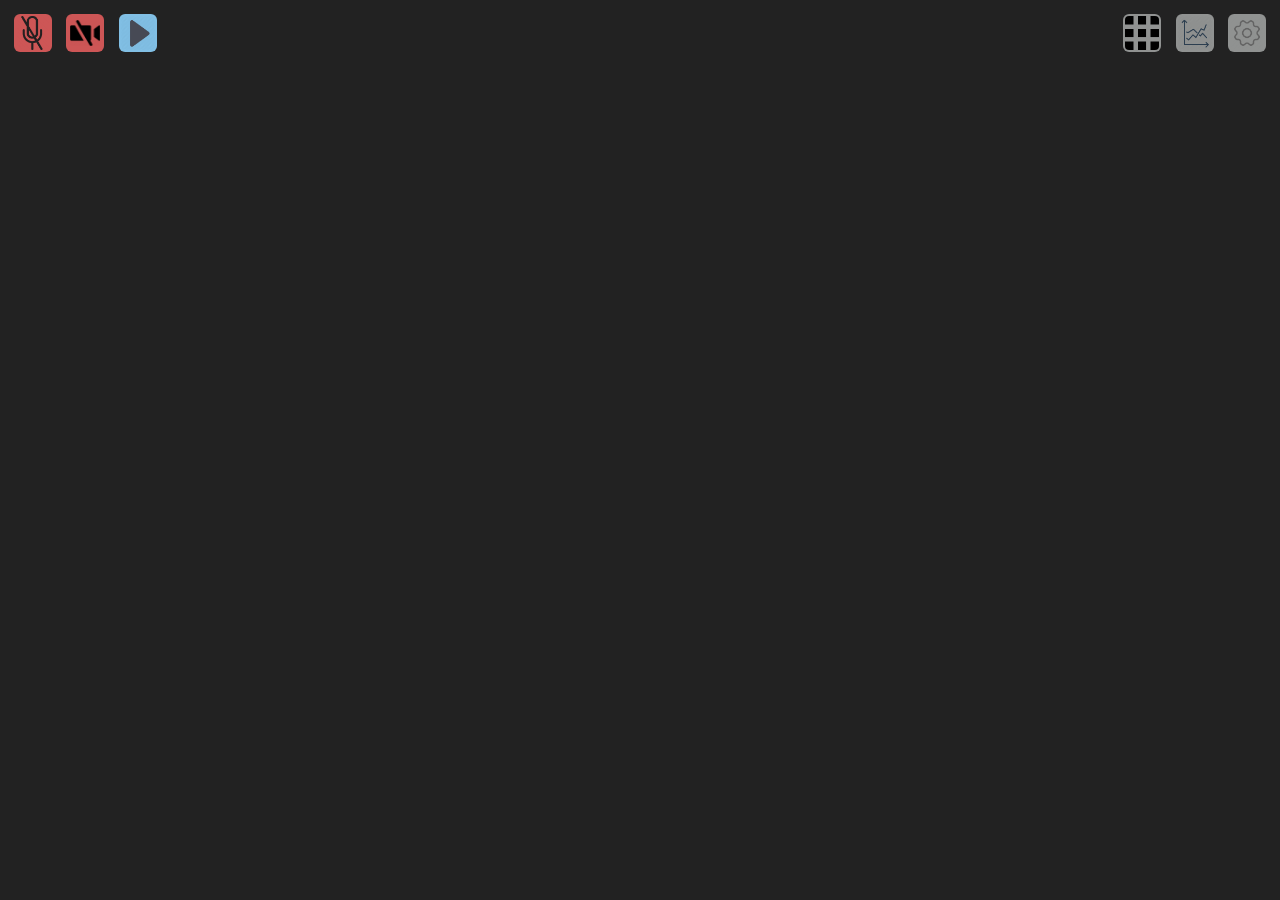
<file: watch.html>
<!DOCTYPE html>
<html lang="en">

<head>
  <meta charset="utf 8">
  <title>Agora Mega Grid</title>
  <link rel="stylesheet" href="./assets/bootstrap.min.css">
  <script src="./sdk/ng4.5b.js"></script>
  <script src="./sdk/AgoraRTM.js"></script>
  <script src="./sdk/AgoraRTCUtil.js"></script>
  <!--script src="./sdk/AgoraWatchYT.js"></script-->
  <script src="./sdk/AgoraWatchParty.js"></script>
  <link rel="stylesheet" href="./index.css?1=edd">
  <link rel="stylesheet" href="./grid.css?1=3rddr2">
  <meta name="viewport" content="width=device-width, initial-scale=1">
</head>

<body>
  <div id="main_body" class="main_body">
    <div id="toolbar" class="header">

      <div id="media_controls" class="media_controls">
        <img src='img/microphone_1-512.webp' onclick="toggleMic()" id="mic_off"
          class="default_icon default_icon_left media_buttons_enabled hidden" />
        <img src='img/icon-40-512.webp' onclick="toggleMic()" oldclick="toggleMic()" id="mic_on"
          class="default_icon default_icon_left button_horizontally_flip" />
        <img src='img/_video-512.png' onclick="toggleCam()" id="cam_off"
          class="default_icon default_icon_left media_buttons_enabled hidden" />
        <img src='img/73-512.webp' onclick="toggleCam()" id="cam_on"
          class="default_icon default_icon_left cam_off_reduced" />

        <img src='img/play.png' onclick="agoraWatchParty.togglePlayerControls()" id="play_controls"
          class="default_icon default_icon_left play_icon" />

      </div>

      <div id="settings_controls" class="settings_controls">

        <img src='img/iconfinder_apps_326511.png' onclick="toggleLayout()" id="settings_button"
          class="default_icon default_icon_right settings_icon" />
        <img src='img/aami3-22-512.png' onclick="toggleStats()" id="stats_button"
          class="default_icon default_icon_right settings_icon" />
        <img src='img/Settings_control_interface-512.webp' onclick="toggleSettings()" id="settings_button"
          class="default_icon default_icon_right settings_icon" />
      </div>

      <div id="spinner" class="lds-ring hidden">
        <div></div>
        <div></div>
        <div></div>
        <div></div>
      </div>

      <!-- Modal -->
      <div class="modal fade" id="media-device-test" data-backdrop="static" tabindex="-1" role="dialog"
        aria-labelledby="staticBackdropLabel" aria-hidden="true">
        <div class="modal-dialog" role="document">
          <div class="modal-content">
            <div class="modal-header">
              <h5 class="modal-title" id="modal-label">Device Selection </h5>
            </div>
            <div class="modal-body">
              <div class="container">
                <h5 class="device-name">Microphone</h5>
                <p class="device-intro">Please speak to confirm your mic works</p>
                <div class="input-group mb-3">
                  <div class="input-group-prepend">
                    <button class="btn btn-outline-secondary dropdown-toggle" type="button" data-toggle="dropdown"
                      aria-haspopup="true" aria-expanded="false">Mics</button>
                    <div class="mic-list dropdown-menu"></div>
                  </div>
                  <input type="text" class="mic-input form-control" aria-label="Text input with dropdown button"
                    readonly>
                </div>
                <div class="progress">
                  <div class="progress-bar bg-success" role="progressbar" aria-valuenow="0" aria-valuemin="0"
                    aria-valuemax="100"></div>
                </div>
                <br />
                <h5 class="device-name">Camera</h5>
                <div class="input-group mb-3">
                  <div class="input-group-prepend">
                    <button class="btn btn-outline-secondary dropdown-toggle" type="button" data-toggle="dropdown"
                      aria-haspopup="true" aria-expanded="false">Cams</button>
                    <div class="cam-list dropdown-menu"></div>
                  </div>
                  <input type="text" class="cam-input form-control" aria-label="Text input with dropdown button"
                    readonly>
                </div>
                <!-- 
          <h5 class="device-name">Speaker</h5>
          <p class="device-intro">Play sound to test if the speaker works. (Switching speakers works only on Chrome).</p>
          <div class="input-group mb-3">
            <div class="input-group-prepend">
              <button class="btn btn-outline-secondary dropdown-toggle" type="button" data-toggle="dropdown" aria-haspopup="true" aria-expanded="false">Speakers</button>
              <div class="speaker-list dropdown-menu"></div>
            </div>
            <input type="text" class="speaker-input form-control" aria-label="Text input with dropdown button" readonly>
            <button class="speaker-play btn btn-primary btn-sm">play</button>
          </div>
          <div class="button">
          </div>     -->
                <div id="pre-local-player" class="player"></div>

              </div>
            </div>
            <div class="modal-footer">
              <button type="button" class="btn btn-primary" id="mediaGo" data-dismiss="modal">Join Channel</button>
            </div>
          </div>
        </div>
      </div>

      <div id="stats_container" class="hidden">
        <div id="renderFrameRate" class="media_buttons agora_stats"> </div>
      </div>

      <div id="player_container" class="hidden">
        <div>
          <!--
          <label for="fname">Youtube Id: </label>
          <input type="text" id="ytid" name="ytid" value="kHMXNPkNTTQ">
          <img src='img/cue.webp' onclick="agoraWatchYT.cueVideo()" id="ytcue" class="default_icon default_icon_left play_icon" />
          <img src='img/play.png' onclick="agoraWatchYT.playVideo()" id="ytplay" class="default_icon default_icon_left play_icon" />
          <img src='img/stop.webp' onclick="agoraWatchYT.stopVideo()" id="ytstop" class="default_icon default_icon_left play_icon stop_icon" />
          -->
          <label class="mp4label" for="fname">Content URL </label>
          <input type="text" class="watch_input" id="watchid" name="watchid"
            value="https://sokool.io/media/h264_1080_best.mp4">
          <img src='img/cue.webp' onclick="agoraWatchParty.cueVideo()" id="cue"
            class="default_icon default_icon_left play_icon cue_icon" />
          <img src='img/stop.webp' onclick="agoraWatchParty.stopVideo()" id="stop"
            class="default_icon default_icon_left play_icon stop_icon" />
          <!--<img src='img/play.png' onclick="agoraWatchParty.playVideo()" id="play" class="default_icon default_icon_left play_icon" />
         
          -->
        </div>
      </div>
    </div>

    <div id="focus-video" class="focussed-video hidden">
      <div id="ytplayer" class="hidden"></div>

      <div id="agoraplayer" class="hidden">
        <video id="agoravideoplayer" crossorigin="anonymous" controls="false" preload='auto'>
          <!--<source src="https://assets.frame.io/encode/39a5dbfc-e900-437d-8be9-58306c1be59b/h264_1080_best.mp4?x-amz-meta-resource_id=81d272bd-c1f7-4c4a-b0a7-08099853e362&amp;x-amz-meta-resource_type=asset&amp;x-amz-meta-request_id=Fny-4XSBBXpoaqkAz5GD&amp;x-amz-meta-project_id=986ae212-5ed1-43b7-a495-bb13a80d2f33&amp;Expires=1620466241&amp;Signature=d9W99H2vIi2Jifm~k370Ip6B11Ra9MBhd3jLF5V8ZgfpcvM6ZJBJr6PrQUpIermO4tJRhXgw79WLtPZVhkSILC-sILkXziKn8SttPZn4GwYOADWddC8qmXfbgsEsGt-YOYgaDU04pk5UDEgyZ85QCzaTCL1s48zz2XUER1f0gwZBYNKWOmr0LfuPQvla9RuVtsyQnn~lqq2y8sP42HaxN6R8V9kSFlNelKOoXsGE7VkxVjXXnLgVXw7iWa8Tp4LYUPC7HqNFC9jd0TWtV2Jia5kKZfk-y0KIVldupaEoXXWQvGHP8oDzUCi70VRoqCLcypLgERSkdQAHMeGbYlyfaA__&amp;Key-Pair-Id=K1XW5DOJMY1ET9" type="video/mp4">-->
        </video>
      </div>
    </div>


    <div id="grid" class="grid_wrapper">
      <div id="local-player" class="local_video hidden"></div>
    </div>

  </div>
</body>

<script>


</script>

<script src="./assets/jquery-3.4.1.min.js"></script>
<script src="./assets/bootstrap.bundle.min.js"></script>
<script src="./app.js?rrWWWr"></script>
</file>
<file: index.css>
body {
    background-color: #222 !important;
    overflow: hidden;
  }

  .focussed-video {
    ffbackground-color: #111;
    margin: auto;
  }

  .agora_video_player {
    -moz-border-radius: 6px;
    -webkit-border-radius: 6px;
    border-radius: 6px;
    overflow: hidden;
    object-fit: contain !important;
  }

  .agora_select {
    margin: 10px;
    display: block;
    width: 240px;
    background-color: #111;
    color: #ddd;
  }

  .cpu_stats {
    color: #81bfe4 !important;
  }

  .cpu_statso {
    width: 250px !important;
    font-size: 18px;
    display: inline-block;
    color: #bfbfbf;
  }

  .cpu_stats_mobile {
    color: #81bfe4 !important;
  }

  .cpu_stats_mobile_o {
    width: 120px !important;
    font-size: 14px;
    display: inline-block;
    color: #bfbfbf;
  }

  .fixed_stat {
    display: inline-block;
    width: 70px;
    text-align: left;
  }

  .fixed_stat_short {
    display: inline-block;
    text-align: left;
    width: 16px;
  }

  .stats_display_inner {
    background-color: rgb(77, 57, 4);
    padding: 2px;
    opacity: 0.9;
  }

  .stats_display {
    color: #ffbf00;
    margin-left: 2px;
    margin-top: 2px;
    position: absolute;
    z-index: 100;
    font-size: 12px;
  }

  .stats_display_inner_low {
    color: #ffbf00 !important;
  }

  .stats_display_small_font {
    font-size: 8px !important;
  }

  .stats_display_large_font {
    font-size: 16px !important;
  }

  .stats_display_local {
    color: #ae47de;
    margin-left: 8px;
    margin-top: 8px;
    position: absolute;
    z-index: 100;
    font-size: 14px;
  }

  .mic_talking {
    background-color: lime-green;
  }

  .local_video {
    margin: 2px;
    margin-left: 3px;
    margin-right: 0px;
    padding: 2px;
    width: 120px;
    height: 90px;
    display: inline-block;
  }

  .hidden {
    display: none !important;
  }

  .remove_agora_video_style {
    background-color: transparent !important;
  }

  .focussed-video-inner {
    width: 100% !important;
    height: 100% !important;
    background-image: url("./img/novideo.png");
    background-repeat: no-repeat;
    background-size: auto 30%;
    background-position: center 50%;
  }

  .remote_video {
    background-image: url("./img/novideo.png");
    background-repeat: no-repeat;
    background-size: auto 50%;
    background-position: center 50%;
    margin: 2px;
    padding: 2px;
    width: 120px;
    height: 90px;
    display: inline-block;
  }

  .logo {
    width: 100%;
    height: 30px;
    background-color: white;
    display: flex;
    justify-content: center;
  }

  .logoimg {
    height: 28px;
    margin-top: 1px;
  }

  .chat {
    position: absolute;
    right: 10px;
    background-color: #efefef;
    width: 190px;
    border-radius: 6px !important;
  }

  .chat_send{
    display: inline-block;
  }

  .econtainer { 
    position: absolute;
    z-index: 10000;
    display: none;
    left: 0; 
    right: 0; 
    margin-left: auto; 
    margin-right: auto; 
    width: 600px; /* Need a specific value to work */
    margin-top: 70px;
    }
  .chatcellleft{
    border-radius: 6px;
    box-shadow: rgb(178 178 178) 0px 0px 2px;
    display: block;
    padding: 4px 8px;
    position: relative;
    vertical-align: top;
    color: white;
    overflow-wrap: break-word;
    max-width: 180px;
    background-color: #e447cb;
    border: none;
    margin-left: 4px;
    margin-right: 30px;
    margin-top: 0px;
    font-size: 12px;
  }

  .chatcellleftdate{
    display: block;
    position: relative;
    vertical-align: top;
    color: black;
    margin-left: 7px;
    margin-right: 34px;
    margin-top: 10px;
    font-size: 9px;
  }

  .chatcellrightdate{
    display: block;
    position: relative;
    vertical-align: top;
    color: black;
    margin-left: 134px;
    margin-right: 8px;
    margin-top: 10px;
    font-size: 9px;
  }

  .chatcellright {
    border-radius: 6px;
    box-shadow: rgb(178 178 178) 0px 0px 2px;
    display: block;
    padding: 4px 8px;
    position: relative;
    vertical-align: top;
    color: black;
    overflow-wrap: break-word;
    max-width: 180px;    
    background-color: #ddd;
    border: none;
    margin-left: 30px;
    margin-right: 4px;
    margin-top: 0px;
    font-size: 12px;
  }

  #chatbox {
    text-align: left;
    margin: 0 auto;
    margin-bottom: 5px;
    padding: 4px;
    padding-top: 0px;
    background: #fafafa;
    width: 190px;
    border: 1px solid #efefef;
    overflow: auto;    
    border-radius: 6px !important;
    border-bottom: 1px solid #efefef;
  }

  #usermsg {
    width: 130px;
    margin-left: 6px;
    border: 1px solid #ccc;
    border-radius: 2px;
    padding-left: 4px;
    font-size: 12px;
  }

  #usermsg:focus {
    outline: none !important;
    border: 1px solid #eee;
  }

  #submitmsg {
    width: 15px;
    margin-left: 4px;
    cursor: pointer;
  }

  #emoticon {
    width: 15px;
    margin-left: 4px;
    cursor: pointer;
  }
  

  .remote_video_mobile {
    margin: 1px;
    padding: 1px;
  }

  .remote_video_active {
    border-style: solid;
    padding: 0px;
    border-color: #FD5F00;
    border-width: 2px;
    -moz-border-radius: 5px;
    -webkit-border-radius: 5px;
    border-radius: 5px;
  }

  .agora_stats {
    width: 100% !important;
    height: 48px;
    pheight: 32px;
    font-size: 14px;
    padding: 2px;
    margin-top: 8px !important;
    margin: 2px;
    bbackground-color: #5b5b5b;
    background-color: #b8b8b8;
    color: black;
    display: inline-block;
    text-align: center;
    cursor: pointer;
    vertical-align: middle;
  }

  .media_controls {
    font-family: Arial, Helvetica, sans-serif;
    width: 160px;
    color: black;
    display: inline-block;
  }

  .settings_controls {
    font-family: Arial, Helvetica, sans-serif;
    float: right;
    color: black;
    display: inline-block;
  }

  .main {
    background: #222;
  }

  #toolbar {
    white-space: nowrap;
  }

  #control_container {
    idisplay: inline-block;
    top: -46px;
    position: relative;
    left: 6px;
    top: -9px;
    left: 0px;
  }

  #stats_container {
    width: 100%;
    float: left;
    margin-right: 3px;
    display: inline-block;
  }


  #player_container {
    width: 100%;
    float: left;
    margin-right: 3px;
    margin-top: 12px;
    padding: 6px;
    padding-top: 11px;
    display: inline-block;
    background-color: #81bfe4 !important;
  }

  #mic_mute {
    background-image: url('img/microphone_1-512.webp');
  }

  .default_icon_mobile {
    width: 60px !important;
    height: 60px !important;
    margin-left: 10px !important;
    margin-right: 10px !important;
  }

  .button_horizontally_flip {
    transform: scaleX(-1);
  }

  .fullscreen {
    width: 1280px !important;
    height: 720px !important;
  }

  .cam_off_reduced_mobile {
    width: 52px !important;
    height: 44px !important;
    margin-left: 10px !important;
    margin-right: 10px !important;
    padding: 12px !important;
    padding-left: 8px !important;
    padding-right: 8px !important;
  }

  .cam_off_reduced {
    width: 30px !important;
    height: 26px !important;
    padding: 6px !important;
    padding-left: 4px !important;
    padding-right: 4px !important;
  }

  .default_icon_left_mobile {
    margin-left: 14px !important;
  }

  .default_icon_right_mobile {
    margin-right: 14px !important;

  }

  .default_icon_left {
    margin-left: 10px;
  }

  .default_icon_right {
    margin-right: 10px;
  }

  .default_icon {
    width: 34px;
    height: 34px;
    border-radius: 16%;
    padding: 2px;
    imargin: 6px;

    background-color: #cd5656;
    color: white;
    display: inline-block;
    text-align: center;
    cursor: pointer;
    vertical-align: middle;
    box-sizing: content-box;
  }


  .play_icon {
    background-color: #81bfe4 !important;
  }


  ._icon {
    background-color: #81bfe4 !important;
  }


  .stop_icon {
    width: 28px !important;
    height: 28px !important;
    margin-top: -3px !important;
    margin-left: 12px;
    opacity: 80% !important;
  }

  .cue_icon {
    width: 32px !important;
    height: 32px !important;
    margin-top: -3px !important;
  }



  .media_buttons_enabled {
    background-color: #47aa79 !important;
  }

  .settings_icon {
    background-color: rgb(144, 146, 145) !important;
  }

  #pre-local-player {
    width: 320px;
    height: 180px;
  }

  #grid {
    margin-left: 4px;
    overflow: hidden;
  }


  .lds-ring {
    top: 50%;
    left: 50%;
    margin-left: -80px;
    margin-top: -80px;
    display: block;
    position: absolute;
    width: 80px;
    height: 80px;

  }

  .mic_push {
    background: rgb(91, 184, 137) !important;
  }

  .lds-ring div {
    z-index: 100;
    left: 50%;
    top: 50%;
    box-sizing: border-box;
    display: block;
    position: absolute;
    width: 64px;
    height: 64px;
    margin: 4px;
    border: 4px solid rgb(91, 184, 137);
    border-radius: 50%;
    animation: lds-ring 1.2s cubic-bezier(0.5, 0, 0.5, 1) infinite;
    border-color: rgb(91, 184, 137) transparent transparent transparent;
  }

  .lds-ring div:nth-child(1) {
    animation-delay: -0.45s;
  }

  .lds-ring div:nth-child(2) {
    animation-delay: -0.3s;
  }

  .lds-ring div:nth-child(3) {
    animation-delay: -0.15s;
  }

  @keyframes lds-ring {
    0% {
      transform: rotate(0deg);
    }

    100% {
      transform: rotate(360deg);
    }
  }

  .modal-content {
    background-color: #fafafa;
  }

  .grid_over {
    position: absolute;
    bottom: 10px;
    right: 10px;
  }

  .grid_over_chat {
    position: absolute;
    bottom: 10px;
    right: 210px;
  }

  .mp4label {
    margin-left: 5px;
    margin-right: 5px !important;
    font-size: 16px;
    font-weight: 700;
  }

  .watch_input {
    width: 350px;
  }

  .watch_input_mobile {
    width: 70px;
  }

  #watchiddd {
    width: 18px;
    height: 28px;
  }

  #agoravideoplayer {
    width: 100%;
    border-radius: 10px;
  }


  .status_good {
    color: #368b61;
  }

  .status_fair {
    color: #6d7410;
  }

  .status_poor {
    color: #865102;
  }

  .status_critical {
    color: #5f0202;
  }
</file>
<file: grid.css>
.main_body {
    display: grid;
    grid-template-columns: repeat(1, 1fr);
    grid-template-rows: auto 1fr;
    gap: 4px;
    grid-auto-rows: minmax(auto, auto);
    height: 100%;
    overflow: hidden;
  }

  .main_body_mobile{
    
  }





  .main_body_mobile_landscape{
    gap: 2px !important;
  }


  .main_body_mobile_portrait{
    gap: 8px !important;
  }

  .old_main_body_mobile_landscape {
    grid-template-columns: repeat(3, 1fr) !important;
  }

  .default_icon_mobile_landscape {
    display:block;  
    margin-top: 30px;
  }

  .media_controls_mobile_landscape {
    width: 40px !important;
  }

  .grid_wrapper {
    display: grid;
    grid-template-columns: repeat(1, 1fr);
    gap: 2px;
    grid-auto-rows: minmax(22px, auto);
  }

  .grid_wrapper_follow {
    overflow-x: scroll;
  }

  .cell {
    background-color: black;
    width: 160px;
    height: 90px;
  }

  .header {
    height: 60px;
    padding: 14px;
    padding-right: 4px;
    padding-left: 4px;
    background-color: #222;
  }

  .headerOpen {
    height: 100px !important;
  }

  .headerOpenPlay {
    height: 120px !important;
  }
  
  .header2 {
    height: 350px;
    padding: 10px;
    background-color: #222;
  }
</file>
